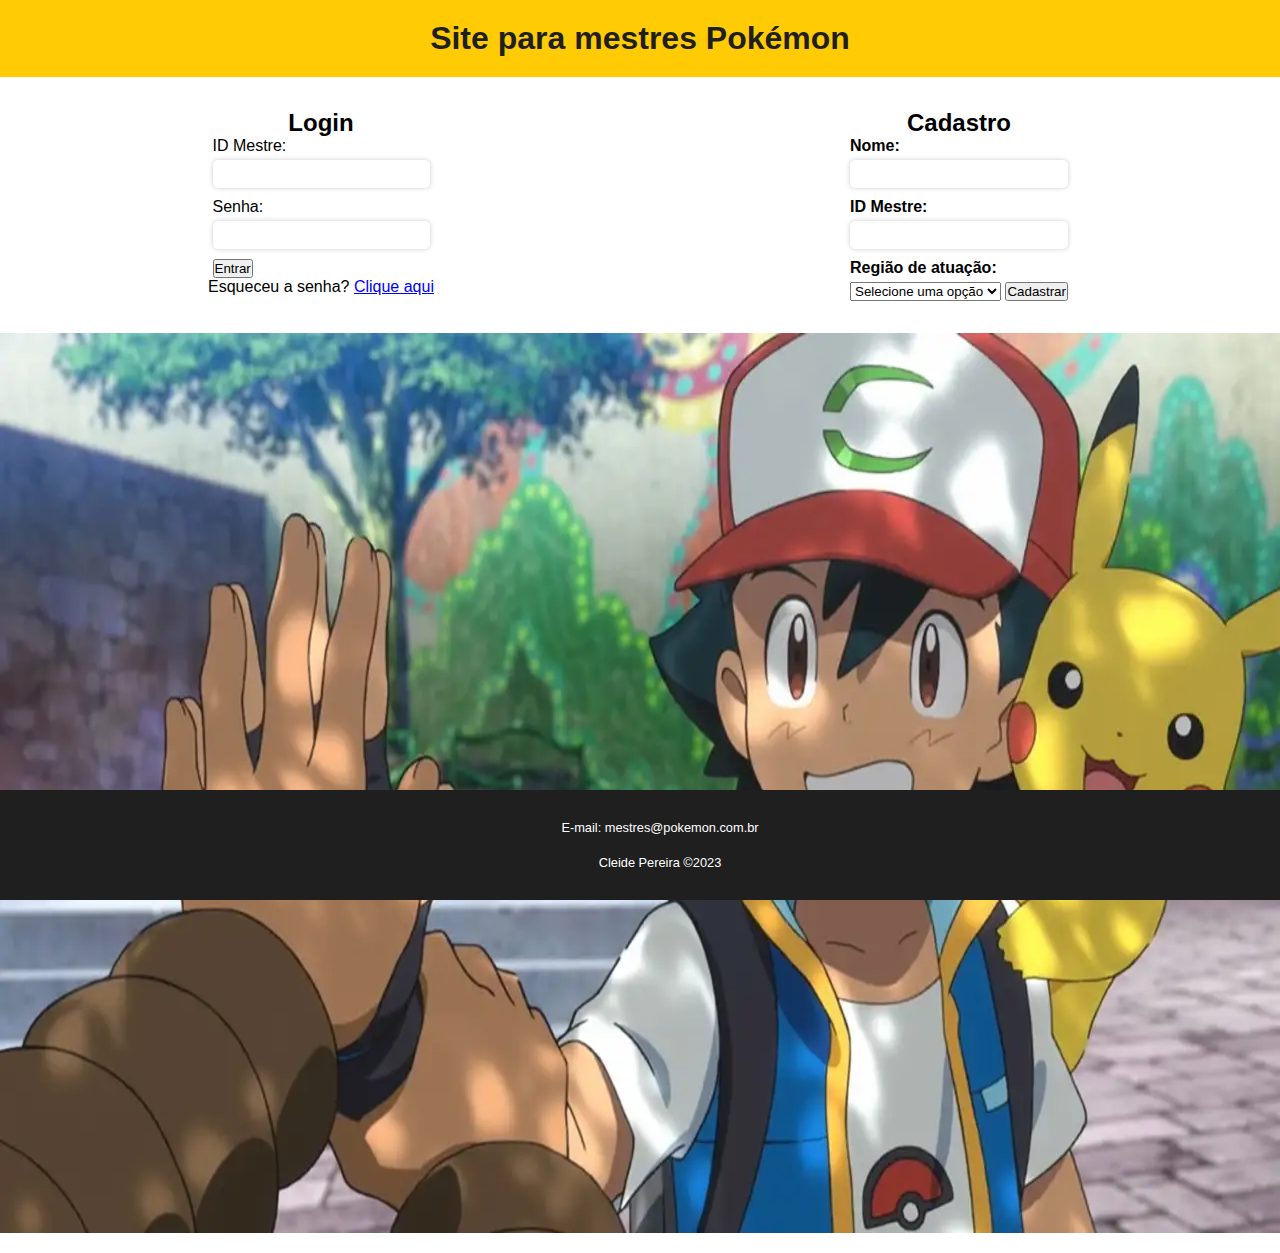
<file: HTML-Metres-Pokemon/Mestre Pokemon/index.html>
<!DOCTYPE html>
<html lang="pt-br">
  <head>
    <meta charset="UTF-8" />
    <meta name="viewport" content="width=device-width, initial-scale=1.0" />
    <title>Site para mestres Pokémon</title>
    <link rel="stylesheet" href="style.css" type="text/css" />
  </head>
  <body>
    <header>
      <h1>Site para mestres Pokémon</h1>
    </header>
    <main>
      <section id="login">
        <h2>Login</h2>
        <form>
          <label for="id-mestre">ID Mestre:</label>
          <input type="text" id="id-mestre" name="id-mestre" required />

          <label for="senha">Senha:</label>
          <input type="password" id="senha" name="senha" required />

          <button type="submit">Entrar</button>
        </form>
        <p>
          Esqueceu a senha?
          <a href="cadastroPokemon.html" target="_blank">Clique aqui</a>
        </p>
      </section>

      <section id="cadastro">
        <h2>Cadastro</h2>
        <form>
          <label for="nome">Nome:</label>
          <input type="text" id="nome" name="nome" required />

          <label for="id-mestre">ID Mestre:</label>
          <input type="text" id="id-mestre" name="id-mestre" required />

          <label for="regiao">Região de atuação:</label>
          <select id="regiao" name="regiao" required>
            <option value="" disabled selected>Selecione uma opção</option>
            <option value="Kanto">Kanto</option>
            <option value="Johto">Johto</option>
            <option value="Hoenn">Hoenn</option>
            <option value="Sinnoh">Sinnoh</option>
            <option value="Unova">Unova</option>
            <option value="Kalos">Kalos</option>
          </select>

          <button type="submit">Cadastrar</button>
        </form>
      </section>
    </main>

    <img src="CapaPersonagens.jpg" alt="Mestres Pokemon" />

    <footer>
      <p>E-mail: mestres@pokemon.com.br</p>
      <p>Cleide Pereira &copy2023</p>
    </footer>
  </body>
</html>
</file>
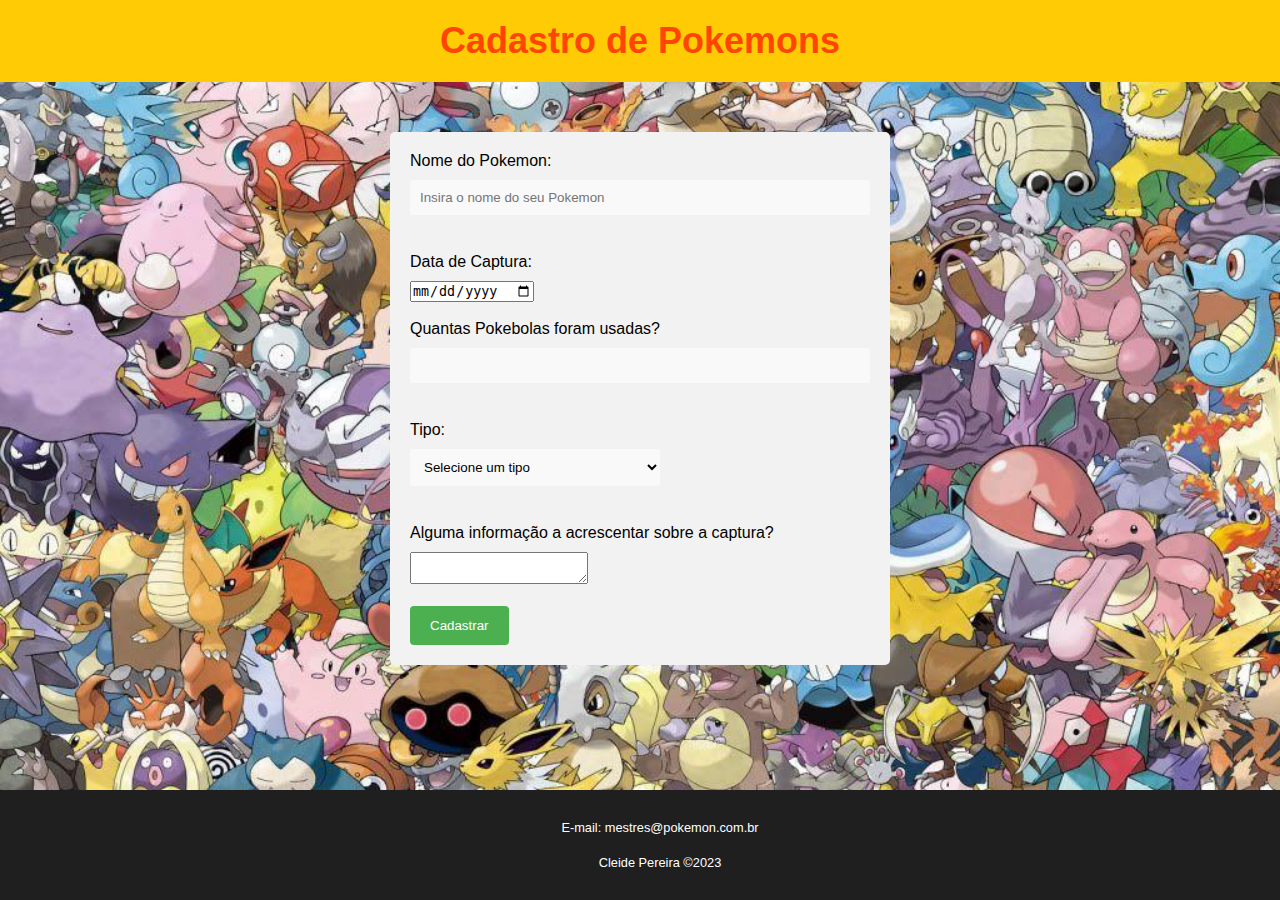
<file: HTML-Metres-Pokemon/Mestre Pokemon/cadastroPokemon.html>
<!DOCTYPE html>
<html lang="pt-br">
  <head>
    <meta charset="UTF-8" />
    <meta http-equiv="X-UA-Compatible" content="IE=edge" />
    <meta name="viewport" content="width=device-width, initial-scale=1.0" />
    <title>Cadastro de Pokemons</title>
    <link rel="stylesheet" href="style.css" type="text/css" />
  </head>
  <body>
    <h1 id="title">Cadastro de Pokemons</h1>

    <form id="pokemon-form">
      <label for="nome">Nome do Pokemon:</label>
      <input
        type="text"
        id="nome"
        name="nome"
        placeholder="Insira o nome do seu Pokemon"
      /><br /><br />

      <label for="data-captura">Data de Captura:</label>
      <input
        type="date"
        id="data-captura"
        name="data-captura"
        required
      /><br /><br />

      <label for="pokebolas">Quantas Pokebolas foram usadas?</label>
      <input
        type="number"
        id="pokebolas"
        name="pokebolas"
        min="1"
        required
      /><br /><br />

      <label for="tipo">Tipo:</label>
      <select id="tipo" name="tipo" required>
        <option value="">Selecione um tipo</option>
        <option value="Normal">Normal</option>
        <option value="Fogo">Fogo</option>
        <option value="Água">Água</option>
        <option value="Ar">Ar</option>
        <option value="Planta">Planta</option>
        <option value="Elétrico">Elétrico</option>
        <option value="Gelo">Gelo</option></select
      ><br /><br />

      <label for="info-captura"
        >Alguma informação a acrescentar sobre a captura?</label
      >
      <textarea id="info-captura" name="info-captura"></textarea><br /><br />

      <input type="submit" value="Cadastrar" />
    </form>
    <div id="background-form">
      <img src="Pokemons2.jpg" alt="Pokemons" id="imagem-cadastro" />
    </div>
    <footer>
      <p>E-mail: mestres@pokemon.com.br</p>
      <p>Cleide Pereira &copy2023</p>
    </footer>
  </body>
</html>
</file>
<file: HTML-Metres-Pokemon/Mestre Pokemon/style.css>
* {
    margin: 0;
    padding: 0;
    box-sizing: border-box;
  }


/* Estilo global */
body {
    margin: 0;
    padding: 0;
    font-family: Arial, sans-serif;
  }
  
  /* Estilo do header */
  header {
    background-color: #ffcb05;
    padding: 20px;
    display: flex;
    justify-content: space-between;
    align-items: center;
  }
  
  header h1 {
    text-align: center;
    flex-grow: 1;
    font-size: 2em;
    margin: 0;
    padding: 0;
    color: #1f1f1f;
  }
  
  header a {
    color: #1f1f1f;
    text-decoration: none;
  }
  
  main {
    display: flex;
    justify-content: center;
    align-items: flex-start;
    margin: 2rem;
  }

  a {
    color: blue; /* muda a cor do link */
    text-decoration: underline; /* sublinha o link */
  }

  /* Estilo dos formulários de login e cadastro */
  .form-container {
    display: flex;
    justify-content: center;
    align-items: center;
    height: calc(100vh - 70px);
  }
  
  .form-box {
    background-color: #f5f5f5;
    border-radius: 10px;
    padding: 20px;
    box-shadow: 0 0 10px rgba(0, 0, 0, 0.2);
    display: flex;
    flex-direction: column;
    align-items: center;
    width: 100%;
    max-width: 400px;
  }
  
  .form-box h2 {
    font-size: 1.5em !important;
    margin-top: 0;
    text-align: center;
  }
  
  .form-box form {
    display: flex;
    flex-direction: column;
    gap: 10px;
    width: 100%;
  }
  
  .form-box input[type="text"],
  .form-box input[type="password"],
  .form-box select,
  .form-box label {
    display: block;
  }
  
  .form-box label {
    font-weight: bold;
    margin-bottom: 5px;
  }
  
  .form-box input[type="submit"] {
    background-color: #ffcb05;
    color: #1f1f1f;
    padding: 10px;
    border-radius: 5px;
    border: none;
    cursor: pointer;
    transition: background-color 0.2s ease-in-out;
  }
  
  .form-box input[type="submit"]:hover {
    background-color: #f7c300;
  }
  
  /* Estilo do formulário de login */
  #login {
    float: left;
    width: 50%;
    box-sizing: border-box;
    padding-right: 20px;
    margin-right: 20px;
  }
  
  #login, #cadastro {
    display: flex;
    flex-direction: column;
    justify-content: center;
    align-items: center;
  }
  
  #login .form-box {
    margin-right: auto;
  }
  
  #login form label {
    display: block;
    margin-bottom: 5px;
  }
  
  #login form input[type="text"],
  #login form input[type="password"] {
    display: block;
    margin-bottom: 10px;
    padding: 5px;
    border-radius: 5px;
    border: none;
    box-shadow: 0 0 5px rgba(0, 0, 0, 0.2);
    font-size: 1em;
    width: 100%;
  }

  /* estilo do formulário de cadastro */
#cadastro {
    float: left;
    width: 50%;
    box-sizing: border-box;
    padding-left: 20px;
  }
  
  #cadastro .form-box {
    margin-left: auto;
  }
  
  #cadastro form label {
    display: block;
    margin-bottom: 5px;
    font-weight: bold;
  }
  
  #cadastro form input[type="text"],
  #cadastro form input[type="password"] {
    display: block;
    margin-bottom: 10px;
    padding: 5px;
    border-radius: 5px;
    border: none;
    box-shadow: 0 0 5px rgba(0, 0, 0, 0.2);
    font-size: 1em;
    width: 100%;
  }
  
  /* estilo do formulário de login e cadastro */
  .form-box {
    background-color: #f5f5f5;
    border-radius: 10px;
    padding: 20px;
    box-shadow: 0 0 10px rgba(0, 0, 0, 0.2);
    display: flex;
    flex-direction: column;
    align-items: center;
    width: 100%;
    max-width: 400px;
  }
  
  .form-box h2 {
    font-size: 1.5em !important;
    margin-top: 0;
    text-align: center;
  }
  
  .form-box form {
    display: flex;
    flex-direction: column;
    gap: 10px;
    width: 100%;
  }
  
  .form-box input[type="text"],
  .form-box input[type="password"],
  .form-box select,
  .form-box label {
    display: block;
  }
  
  .form-box label {
    font-weight: bold;
    margin-bottom: 5px;
  }
  
  .form-box input[type="submit"] {
    background-color: #ffcb05;
    color: #1f1f1f;
    padding: 10px;
    border-radius: 5px;
    border: none;
    cursor: pointer;
    transition: background-color 0.2s ease-in-out;
  }
  
  .form-box input[type="submit"]:hover {
    background-color: #f7c300;
  }

/* Estilo da imagem index*/  
img {
    display: block;
    margin: 20px auto;
    width: 100%;
    height: 100vh;
  }

/* Estilo do Rodapé */  
  footer {
    background-color: #1f1f1f;
    color: #fff;
    padding: 20px;
    display: flex;
    flex-direction: column;
    justify-content: center;
    align-items: center;
    font-size: 0.8em;
    position: fixed;
    bottom: 0;
    width: 100%;
    text-align: center;
    box-sizing: content-box;
    overflow-x: hidden;
  }
  
  footer p {
    margin: 10px 0;
  }
  
  footer a {
    color: #fff;
    text-decoration: none;
  }  
  
/* estilo do formulário de cadastro de pokemon */
#title {
    background-color: #ffcb05;
    padding: 20px;
    justify-content: center;
    align-items: center;
    color: #ff4500; /* exemplo de mudança de cor para laranja escuro */
    font-size: 36px; /* exemplo de tamanho de fonte */
    text-align: center; /* exemplo de centralização de texto */
    margin: 0 auto;
  }

#pokemon-form {
    max-width: 500px;
    margin: 0 auto;
    padding: 20px;
    background-color: #f2f2f2;
    border-radius: 5px;
    margin-top: 50px;
  }
  
  #pokemon-form label {
    display: block;
    margin-bottom: 10px;
  }
  
  #pokemon-form input[type="text"],
  #pokemon-form input[type="number"],
  #pokemon-form select {
    width: 100%;
    padding: 10px;
    margin-bottom: 20px;
    border: none;
    border-radius: 3px;
    background-color: #f9f9f9;
  }
  
  #pokemon-form select {
    width: 100%;
    max-width: 250px;
  }
  
  #pokemon-form input[type="submit"] {
    background-color: #4CAF50;
    color: white;
    padding: 12px 20px;
    border: none;
    border-radius: 4px;
    cursor: pointer;
  }
  
  #pokemon-form input[type="submit"]:hover {
    background-color: #f7c300;
}
/* Estilo da imagem de cadastro de Pokémon */
#imagem-cadastro {
    position: absolute;
    bottom: 0;
    width: 100%;
    height: 100%;
    z-index: -1;
  }
  #background-form {
    background-image: url("Pokemons2.jpg");
    background-size: cover;
    background-position: center center;
    background-repeat: no-repeat;
    position: absolute;
    top: 100px; /* ajuste o valor de acordo com o seu cabeçalho */
    bottom: 80px; /* ajuste o valor de acordo com o seu rodapé */
    left: 0;
    right: 0;
    z-index: -1;
  }
</file>
